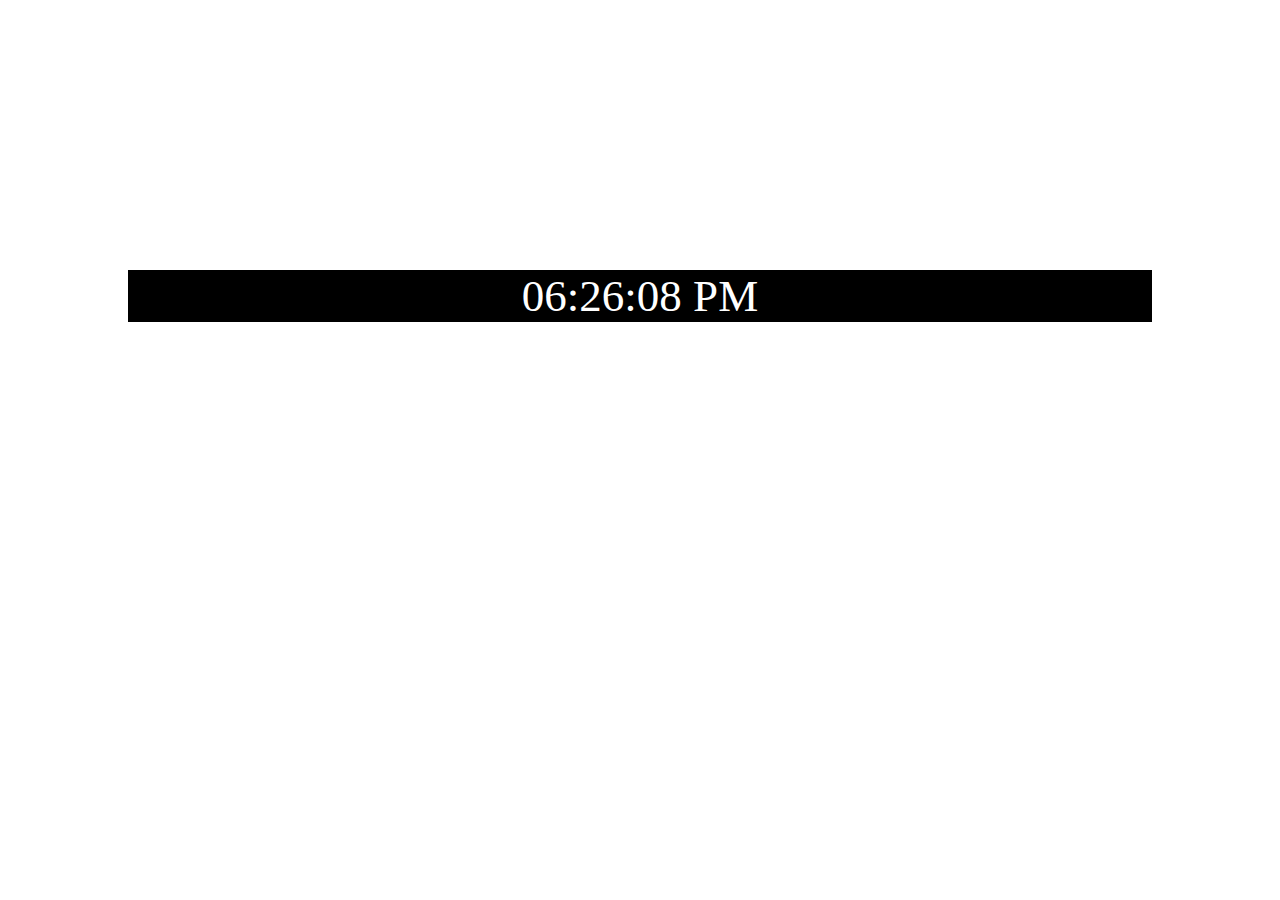
<file: index.html>
<!DOCTYPE html>
<html lang="en">
<head>
				<meta charset="UTF-8">
				<title>Digital Clock</title>
			 <link rel="stylesheet" href="style.css">
</head>
<body>
				<div id="d1"></div>
				<script>setInterval(showtime,0);
								function showtime() {
												let time = new Date();
												let hr = time.getHours();
												let min = time.getMinutes();
           let sec = time.getSeconds();
           am_pm = "AM";
           
           if(hr>12) {
           				hr -= 12;
           				am_pm = "PM";
           }
           if(hr==0) {
           				hr = 12;
           				am_pm = "AM";
           }
           
           hr = hr < 10 ? "0" + hr : hr; 

            min = min < 10 ? "0" + min : min; 

            sec = sec < 10 ? "0" + sec : sec; 
           let currenttime = hr + ":" + min + ":" + sec + " " + am_pm;
           
           document.getElementById("d1").innerHTML = currenttime;
								}
</script>
</body>
</html>
</file>
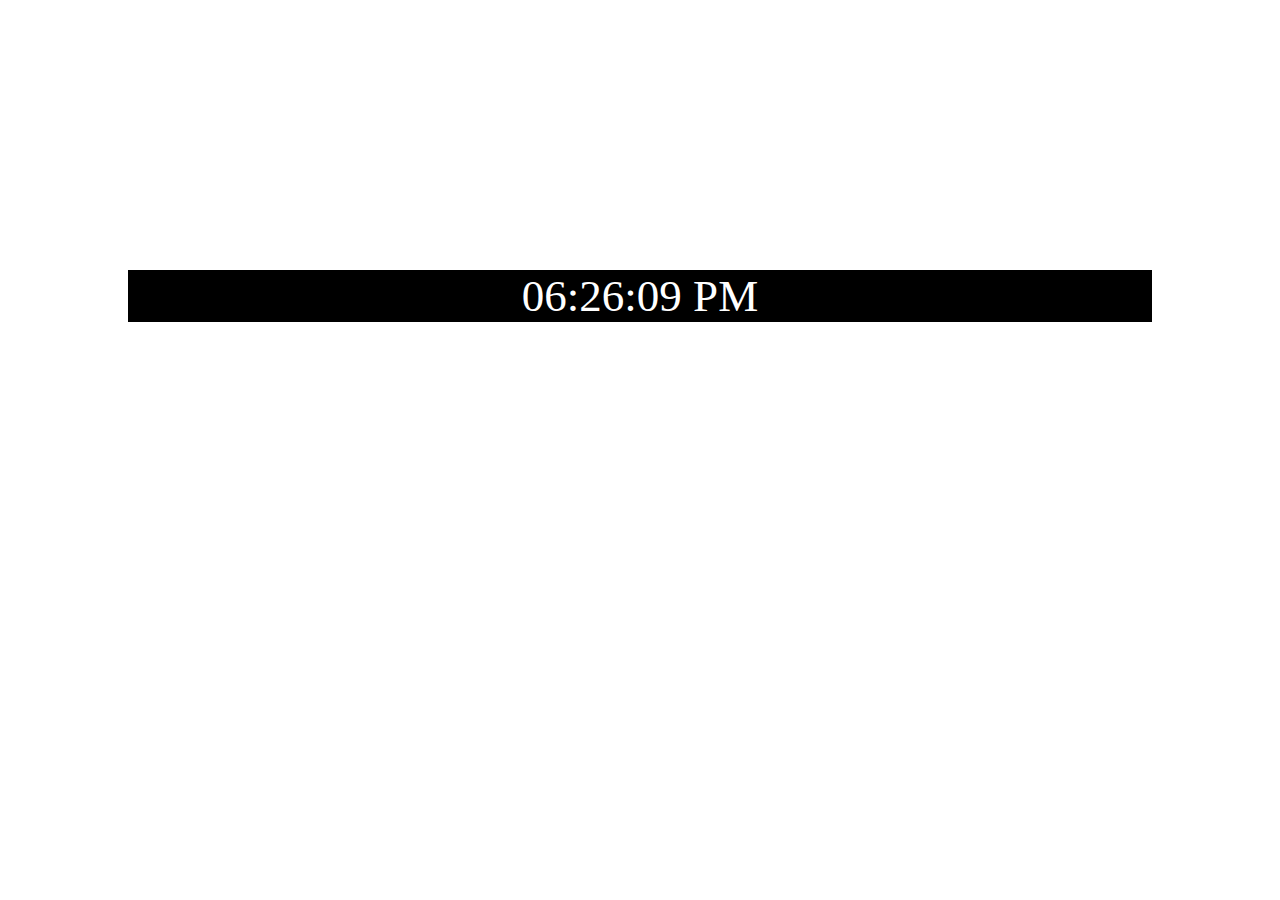
<file: Digital_Clock.html>
<!DOCTYPE html>
<html lang="en">
<head>
				<meta charset="UTF-8">
				<title>Digital Clock</title>
			 <style>
			 				*{
			 								margin: 0;
			 								padding: 0;
			 								justify-content: center;
			 								align-items: center;
			 				}
			 				#d1{
			 								display: flex;
			 								justify-content: center;
			 								align-items: center;
			 								background-color: black;
			 								color: white;
			 								font-size: 45px;
			 								margin: 30vh 10vw;
			 				}
			 </style>
</head>
<body>
				<div id="d1"></div>
				<script>
								setInterval(showtime,0);
								function showtime() {
												let time = new Date();
												let hr = time.getHours();
												let min = time.getMinutes();
           let sec = time.getSeconds();
           am_pm = "AM";
           
           if(hr>12) {
           				hr -= 12;
           				am_pm = "PM";
           }
           if(hr==0) {
           				hr = 12;
           				am_pm = "AM";
           }
           
           hr = hr < 10 ? "0" + hr : hr; 

            min = min < 10 ? "0" + min : min; 

            sec = sec < 10 ? "0" + sec : sec; 
           let currenttime = hr + ":" + min + ":" + sec + " " + am_pm;
           
           document.getElementById("d1").innerHTML = currenttime;
								}
								
				</script>
</body>
</html>
</file>
<file: style.css>
*{
			 								margin: 0;
			 								padding: 0;
			 								justify-content: center;
			 								align-items: center;
			 				}
			 				#d1{
			 								display: flex;
			 								justify-content: center;
			 								align-items: center;
			 								background-color: black;
			 								color: white;
			 								font-size: 45px;
			 								margin: 30vh 10vw;
			 				}
</file>
